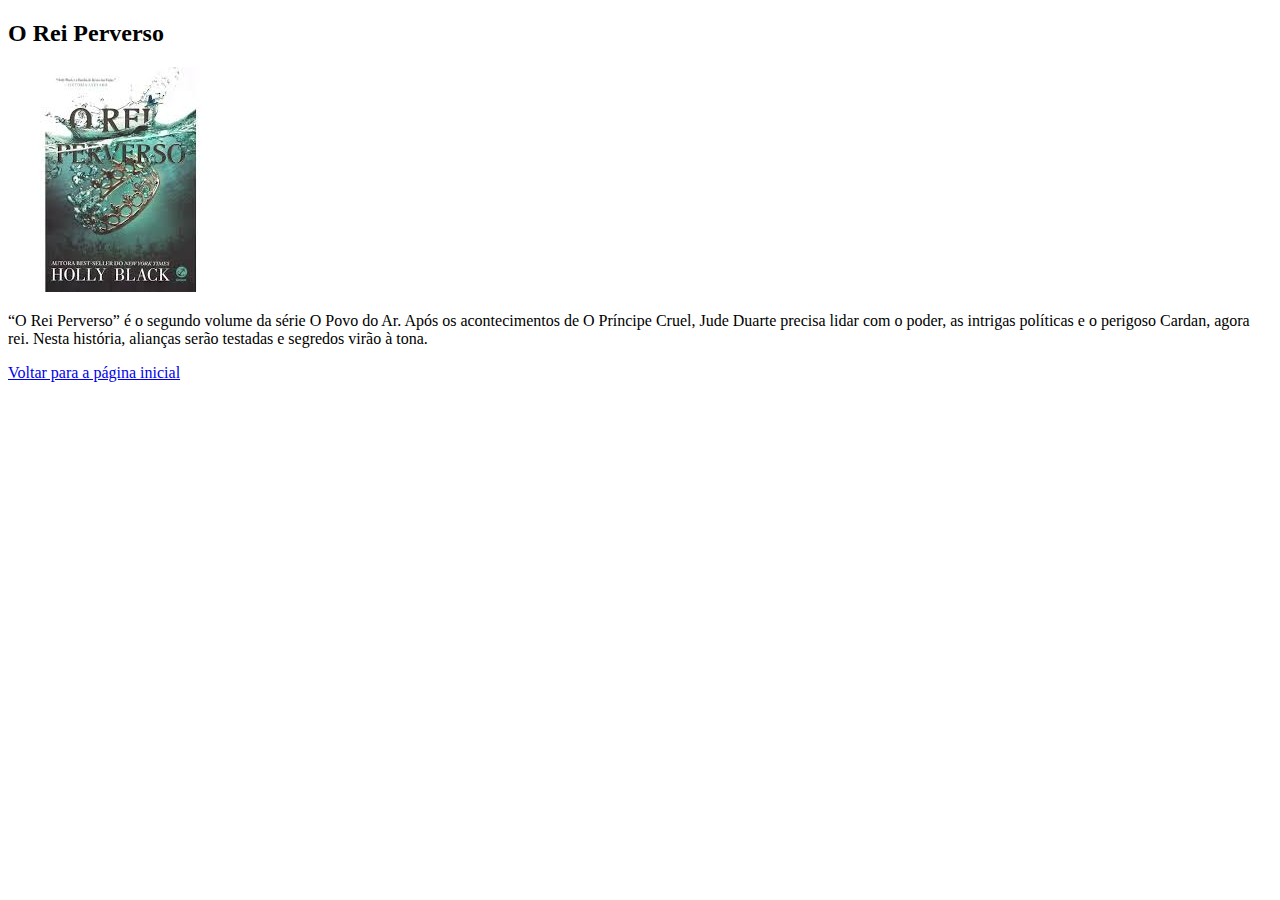
<file: livro 3.html>
<!DOCTYPE html>
<html lang="pt-BR">
<head>
    <meta charset="UTF-8">
    <title>O Rei Perverso</title>
</head>
<body>

    <h2>O Rei Perverso</h2>

    <img src="img/O Rei Perverso.jpg" alt="Capa do livro O Rei Perverso">

    <p>
        “O Rei Perverso” é o segundo volume da série O Povo do Ar. 
        Após os acontecimentos de O Príncipe Cruel, Jude Duarte precisa lidar com o poder, 
        as intrigas políticas e o perigoso Cardan, agora rei. 
        Nesta história, alianças serão testadas e segredos virão à tona.
    </p>

    <a href="index.html">Voltar para a página inicial</a>

</body>
</html>
</file>
